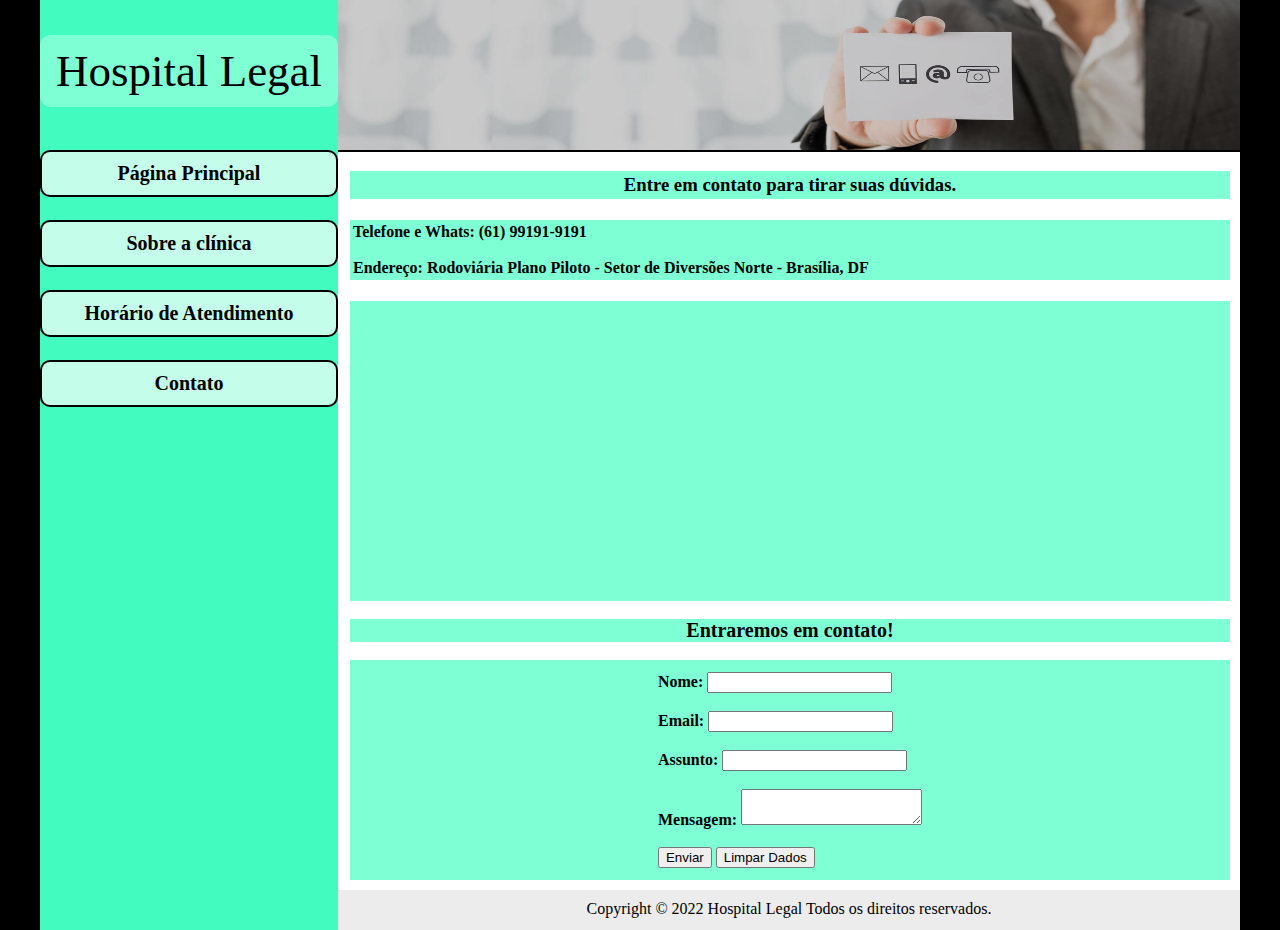
<file: contato.html>
<!DOCTYPE html>
<html lang="en">
<head>
    <meta charset="UTF-8">
    <meta http-equiv="X-UA-Compatible" content="IE=edge">
    <meta name="viewport" content="width=device-width, initial-scale=1.0">
    <title>Template - Utilizar como modelo</title>
    <link rel="stylesheet" href="style.css">
    <style>

        h3{
            display: flex;
            justify-content: center;
            background-color: aquamarine;
            margin-right: 10px;
            padding: 3px;
        }
        h4{
            background-color: aquamarine;
            margin-right: 10px;
            padding: 3px;
        }

        iframe{
            display: flex;
            justify-items: center;
            text-align: center;
            justify-self: center;
            margin-right: 10px;
            padding-left: 250px;
            padding-right: 250px;
            justify-content: center;
            background-color: aquamarine;
        }

        #s1{
            background-color: aquamarine;
            display: flex;
            margin-right: 10px;
            align-items: center;
            justify-content: center;
            font-size: 20px;

        }

    .form{
        padding: 12px;
        background-color: aquamarine;
        display: flex;
        align-items: center;
        justify-content: center;
        margin-right: 10px;
        margin-bottom: 10px;

    }


    </style>
</head>
<body>
    <div class="wrapper">
        <div class="menu">
            <!-- Aqui vai o seu menu -->
            <li id="hospital">Hospital Legal</li> <br>
            <ul>
                <li><a href="index.html"><strong>Página Principal</strong></li><br>
                <li><a href="sobre.html"><strong>Sobre a clínica</strong></a></li><br>
                <li><a href="atendimento.html"><strong>Horário de Atendimento</strong></a></li><br>
                <li><a href="contato.html"><strong>Contato</strong></a></li>
            </ul>
        </div>

        <div class="main">
            <div class="header">
                <img src="pictures/contato.jpg" height="150px" width="100%" alt="">
                <!-- Aqui vai o seu header -->
            </div>
    
            <div class="content">
                <h3> Entre em contato para tirar suas dúvidas.</h3>

                <h4>Telefone e Whats: (61) 99191-9191<br><br>
                Endereço: Rodoviária Plano Piloto - Setor de Diversões Norte - Brasília, DF</h4>

                <iframe src="https://www.google.com/maps/embed?pb=!1m18!1m12!1m3!1d3839.195078857374!2d-47.88515248479988!3d-15.793664489051661!2m3!1f0!2f0!3f0!3m2!1i1024!2i768!4f13.1!3m3!1m2!1s0x935a3ae1c26d3f1b%3A0xb063a94cdc919e9c!2sRodovi%C3%A1ria%20Plano%20Piloto%20-%20Setor%20de%20Divers%C3%B5es%20Norte%20-%20Bras%C3%ADlia%2C%20DF%2C%2070297-400!5e0!3m2!1spt-BR!2sbr!4v1668861490367!5m2!1spt-BR!2sbr" width="380" height="300" style="border:0;" allowfullscreen="" loading="lazy" referrerpolicy="no-referrer-when-downgrade"></iframe><br>
                <strong id="s1">Entraremos em contato!</strong><br>

                <div class="form">
                    <br>            <form autocomplete="on">
                                    <strong>Nome:  </strong> <input type="text"><br><br>
                                     <strong>Email:</strong> <Input type="email"></Input><br><br>
                                     <strong>Assunto:</strong> <input type="text"></input><br><br>
                                    <strong>Mensagem:</strong> <textarea></textarea><br><br>
                                    <button type="submit" >Enviar</button> <button type="reset">Limpar Dados</button>
                    
                                        
                                    </form>
                    
                                </div>

                <!-- Aqui vai o seu conteúdo -->
            </div>

    
            <div class="footer">
                Copyright © 2022 Hospital Legal Todos os direitos reservados.
                <!-- Aqui vai o seu rodapé -->
            </div>
        </div>
    </div>
</body>
</html>
</file>
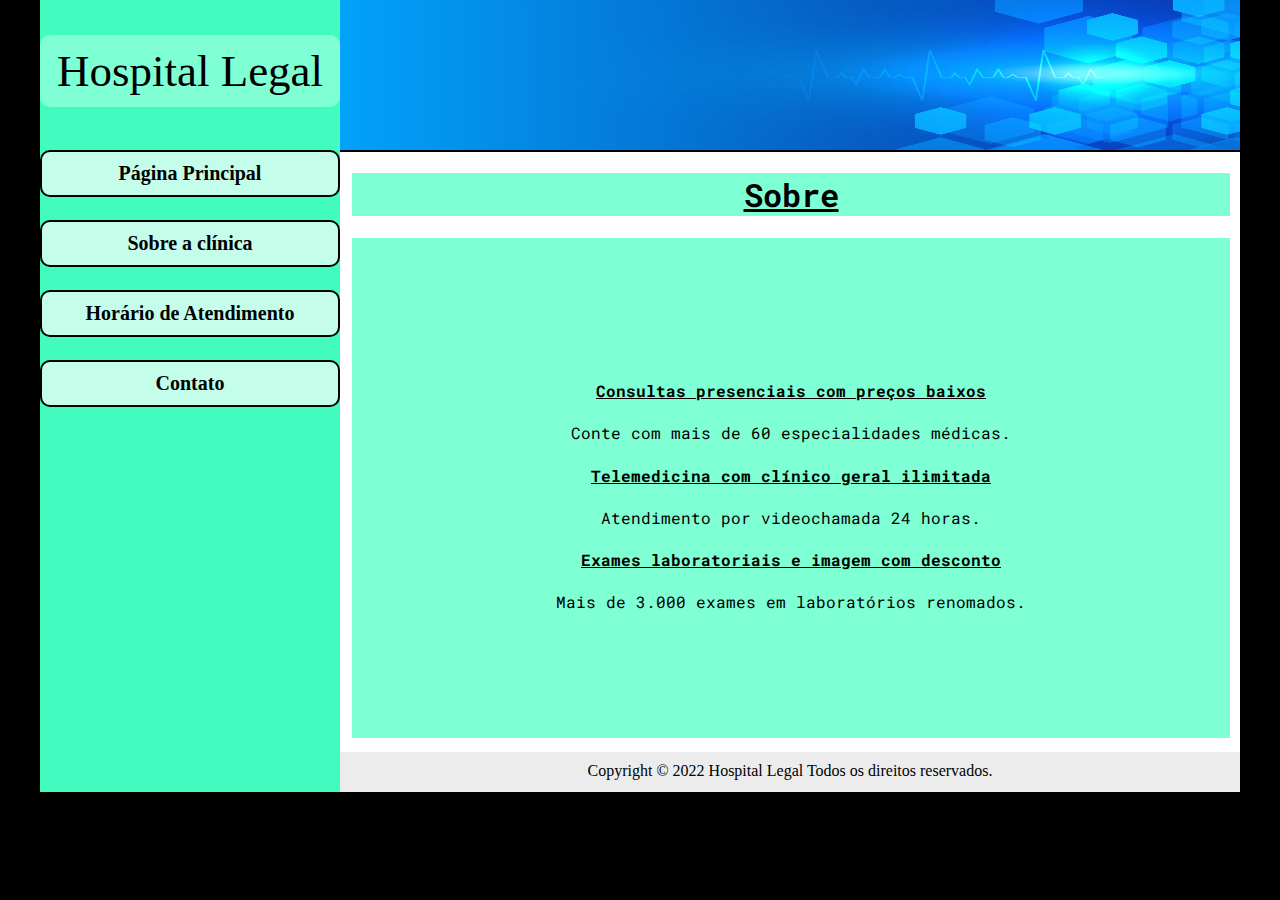
<file: sobre.html>
<!DOCTYPE html>
<html lang="en">
<head>
    <meta charset="UTF-8">
    <meta http-equiv="X-UA-Compatible" content="IE=edge">
    <meta name="viewport" content="width=device-width, initial-scale=1.0">
    <title>Template - Utilizar como modelo</title>
    <link rel="stylesheet" href="style.css">
    <style>
        h1{
            text-align: center;
            display: flex;
            justify-content: center;
            justify-items: center;
            background-color: aquamarine;
            margin-right: 10px;
        }
        #consu{
            background-color: aquamarine;
            padding-top: 100px;
            margin-right: 10px;
            padding-bottom: 110px;

        }
        .content{
    font-family: 'Roboto Mono', sans-serif;
    text-align: center;
}
    </style>
</head>
<body>
    <div class="wrapper">
        <div class="menu">
            <!-- Aqui vai o seu menu -->
            <li id="hospital">Hospital Legal</li> <br>
            <ul>
                <li><a href="index.html"><strong>Página Principal</strong></li><br>
                <li><a href="sobre.html"><strong>Sobre a clínica</strong></a></li><br>
                <li><a href="atendimento.html"><strong>Horário de Atendimento</strong></a></li><br>
                <li><a href="contato.html"><strong>Contato</strong></a></li>
            </ul>
        </div>

        <div class="main">
            <div class="header">
                <img src="pictures/sobre.jpg" height="150px" width="100%" alt="">
                <!-- Aqui vai o seu header -->
            </div>
    
            <div class="content">
                <h1><u>Sobre</u></h1>

                <div id="consu"><br>
                    <h4> <u>Consultas presenciais com preços baixos</u></h4>
                    <p>Conte com mais de 60 especialidades médicas.</p>

                    <h4><u>Telemedicina com clínico geral ilimitada</u></h4>
                    <p>Atendimento por videochamada 24 horas.</p> 

                    <h4><u>Exames laboratoriais e imagem com desconto</u></h4>
                    <p>Mais de 3.000 exames em laboratórios renomados.</p>

                </div>

                <!-- Aqui vai o seu conteúdo -->
            </div>
    
            <div class="footer">
                Copyright © 2022 Hospital Legal Todos os direitos reservados.
                <!-- Aqui vai o seu rodapé -->
            </div>
        </div>
    </div>
</body>
</html>
</file>
<file: style.css>
@import url('https://fonts.googleapis.com/css2?family=Roboto+Mono:ital,wght@1,300&display=swap');


html, body {
    margin: 0;
}
body {
    background-color: black;
    display: flex;
}

.wrapper {
    width: 1200px;
    display: flex;
    margin: 0 auto;
    background-color: aquamarine;
}
.main {
    display: flex;
    flex-flow: column;
    width: 100%;
}
.menu {
    background-color: rgb(65, 252, 190);
    font-size: 20px;
    width: 400px;
    text-align: center;
}
.header {
    background-color: black;
    height: 152px;
}
.content {
    background-color: white;
    min-height: 600px;
    justify-content: center;
    padding-left: 12px;
    margin: 0px;

}
.footer {
    background-color: rgb(236, 236, 236);
    min-height: 30px;
    padding-top: 10px ;
    text-align: center;
}

a{
    text-decoration: none;
    color: black;
}
li{
    list-style-type: none;
    text-decoration: none;
    padding: 10px;
    display: flex;
    border-radius: 10px;
    border: 2px solid black;
    justify-content: center;
    background-color: rgb(196, 253, 234);
}
ul{
    padding: 0px;
    text-decoration: none;
}

#hospital{
    justify-content: center;
    border: none;
    font-size: 45px;
    margin-top: 35px;
    background-color: aquamarine;
}

/* Pagina Principal */
</file>
